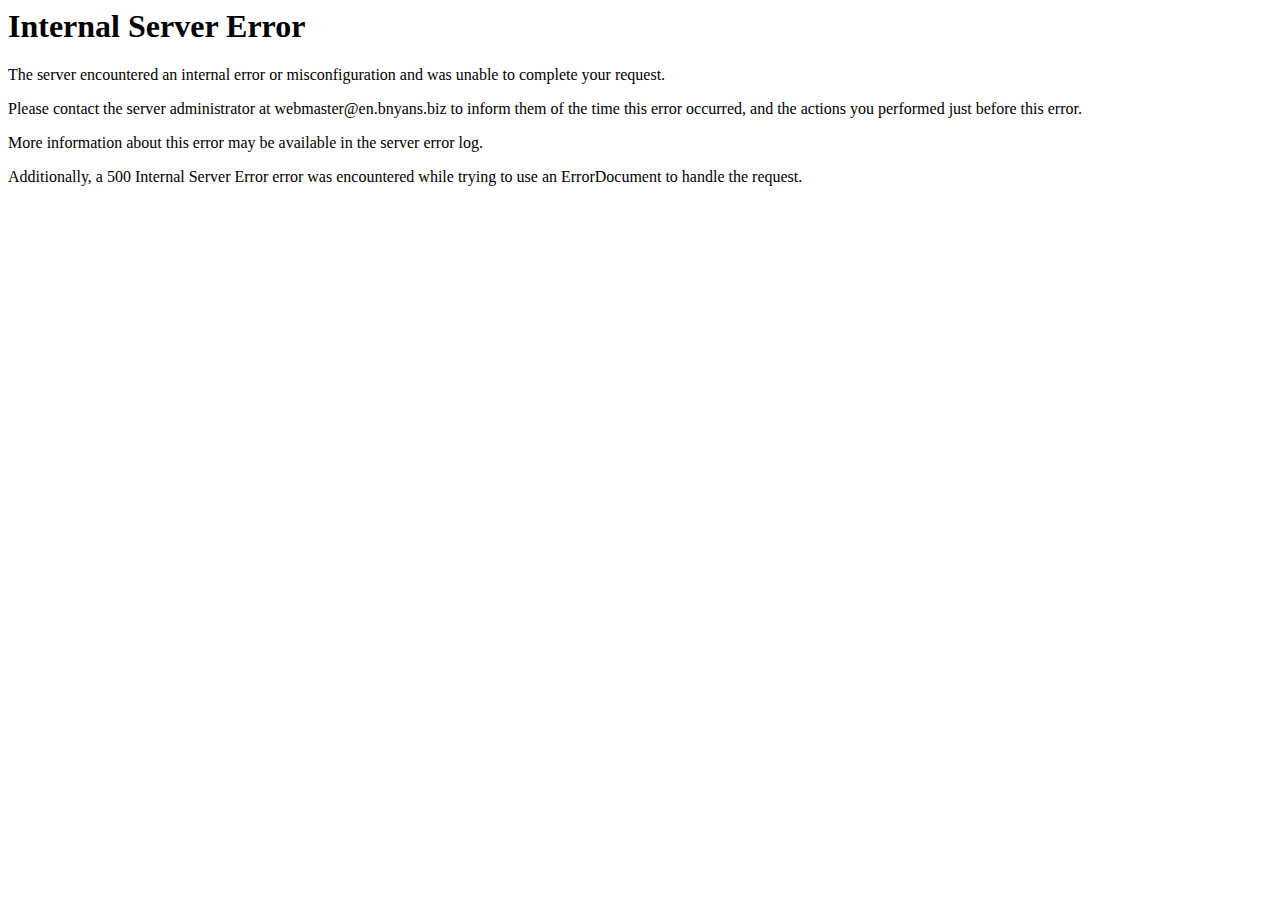
<file: images/blank.html>
<!DOCTYPE HTML PUBLIC "-//IETF//DTD HTML 2.0//EN">
<html><head>
<title>500 Internal Server Error</title>
</head><body>
<h1>Internal Server Error</h1>
<p>The server encountered an internal error or
misconfiguration and was unable to complete
your request.</p>
<p>Please contact the server administrator at 
 <a href="/cdn-cgi/l/email-protection" class="__cf_email__" data-cfemail="f5829097989486819087b5909bdb979b8c949b86db979c8f">[email&#160;protected]</a> to inform them of the time this error occurred,
 and the actions you performed just before this error.</p>
<p>More information about this error may be available
in the server error log.</p>
<p>Additionally, a 500 Internal Server Error
error was encountered while trying to use an ErrorDocument to handle the request.</p>
<script data-cfasync="false" src="/cdn-cgi/scripts/5c5dd728/cloudflare-static/email-decode.min.js"></script></body></html>
</file>
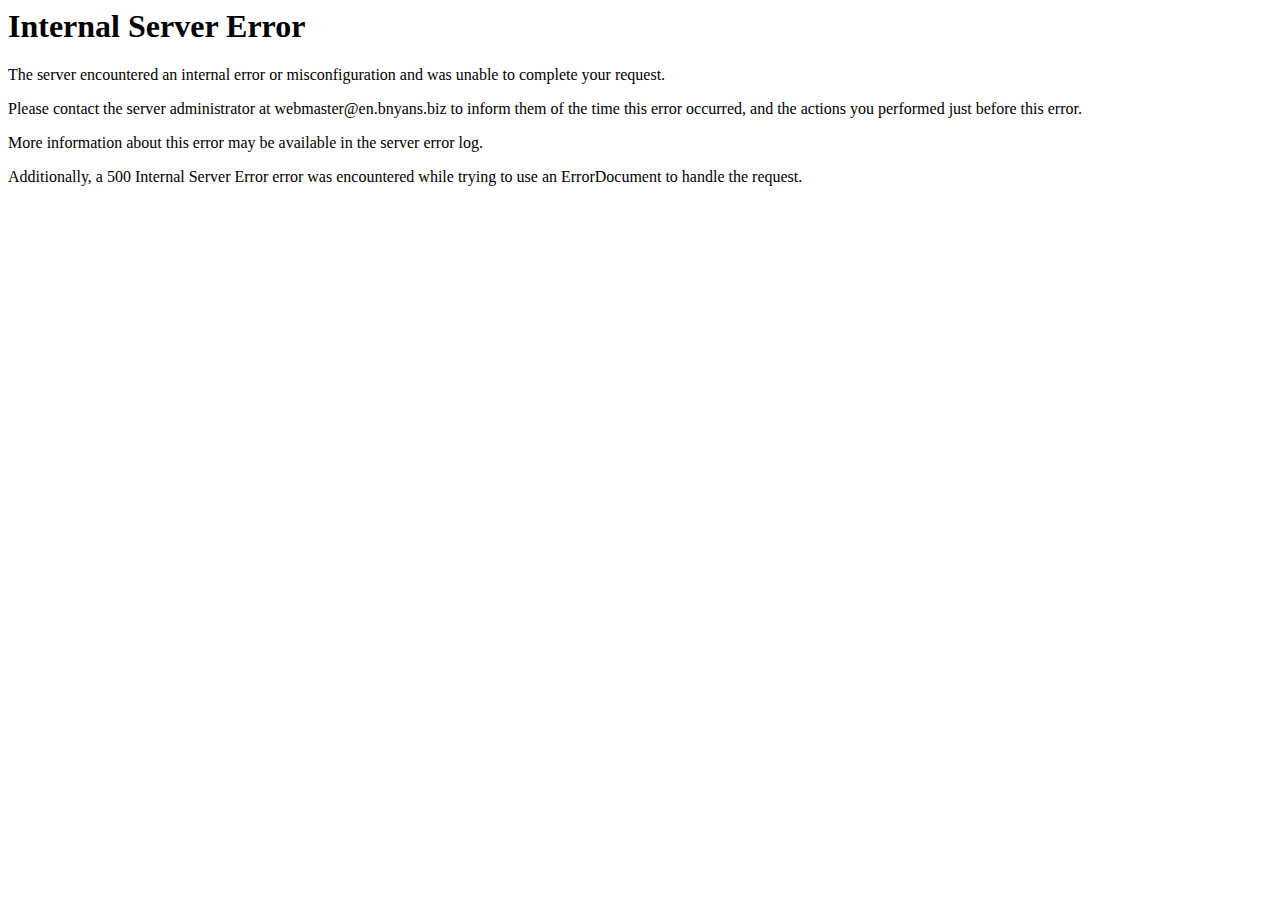
<file: images/menu_arrow.html>
<!DOCTYPE HTML PUBLIC "-//IETF//DTD HTML 2.0//EN">
<html><head>
<title>500 Internal Server Error</title>
</head><body>
<h1>Internal Server Error</h1>
<p>The server encountered an internal error or
misconfiguration and was unable to complete
your request.</p>
<p>Please contact the server administrator at 
 <a href="/cdn-cgi/l/email-protection" class="__cf_email__" data-cfemail="bacddfd8d7dbc9cedfc8fadfd494d8d4c3dbd4c994d8d3c0">[email&#160;protected]</a> to inform them of the time this error occurred,
 and the actions you performed just before this error.</p>
<p>More information about this error may be available
in the server error log.</p>
<p>Additionally, a 500 Internal Server Error
error was encountered while trying to use an ErrorDocument to handle the request.</p>
<script data-cfasync="false" src="/cdn-cgi/scripts/5c5dd728/cloudflare-static/email-decode.min.js"></script></body></html>
</file>
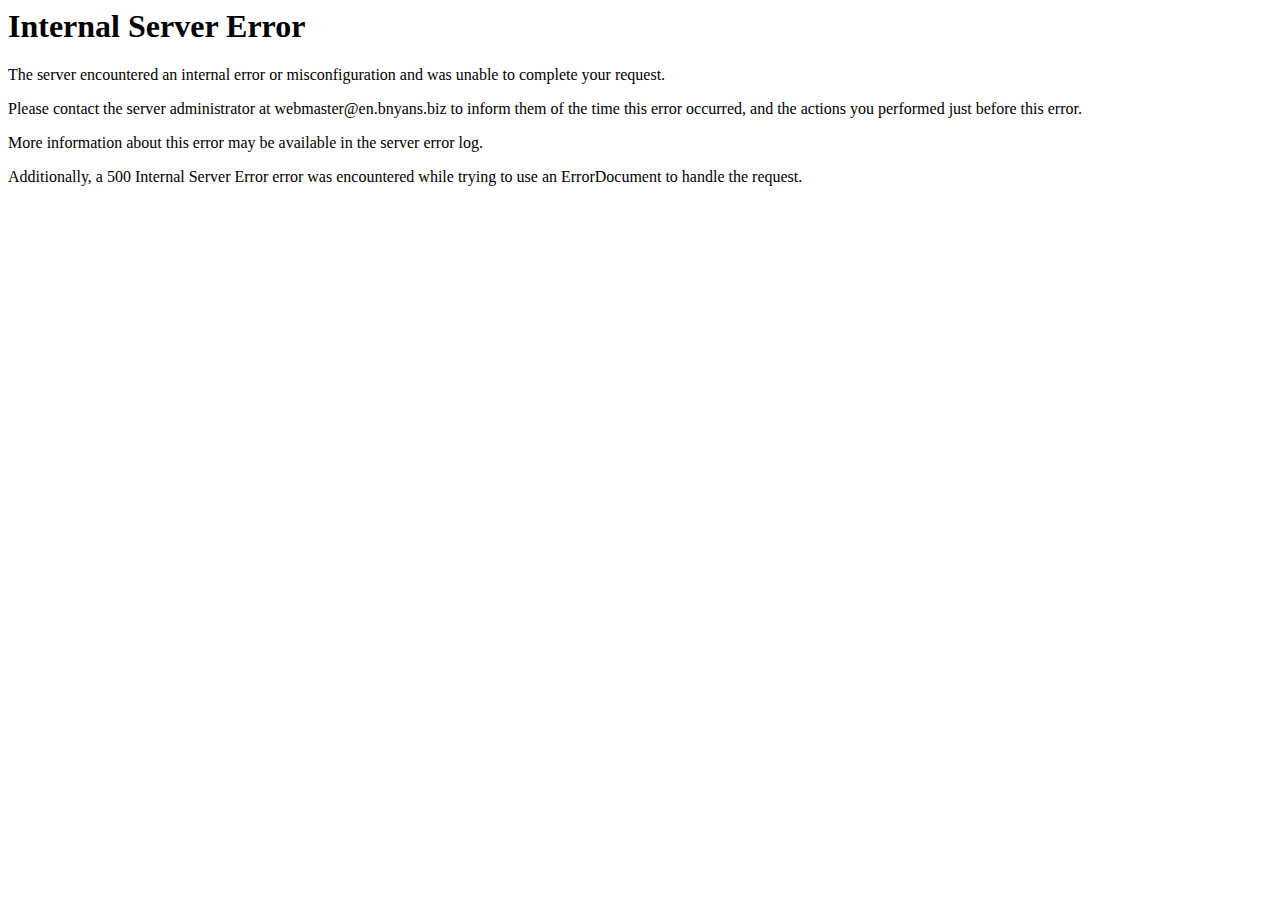
<file: images/quote.html>
<!DOCTYPE HTML PUBLIC "-//IETF//DTD HTML 2.0//EN">
<html><head>
<title>500 Internal Server Error</title>
</head><body>
<h1>Internal Server Error</h1>
<p>The server encountered an internal error or
misconfiguration and was unable to complete
your request.</p>
<p>Please contact the server administrator at 
 <a href="/cdn-cgi/l/email-protection" class="__cf_email__" data-cfemail="4b3c2e29262a383f2e390b2e25652925322a253865292231">[email&#160;protected]</a> to inform them of the time this error occurred,
 and the actions you performed just before this error.</p>
<p>More information about this error may be available
in the server error log.</p>
<p>Additionally, a 500 Internal Server Error
error was encountered while trying to use an ErrorDocument to handle the request.</p>
<script data-cfasync="false" src="/cdn-cgi/scripts/5c5dd728/cloudflare-static/email-decode.min.js"></script></body></html>
</file>
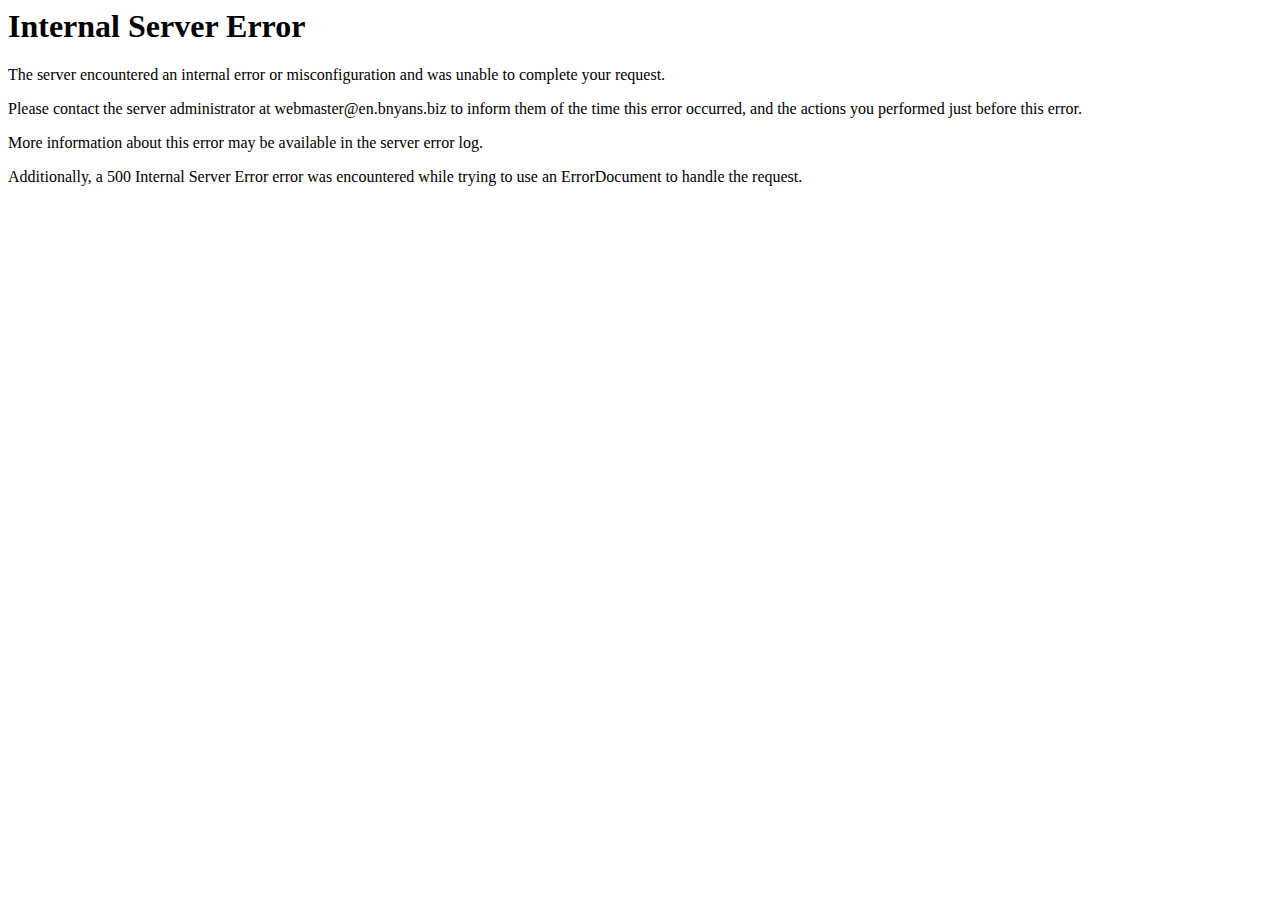
<file: img/bg-black.html>
<!DOCTYPE HTML PUBLIC "-//IETF//DTD HTML 2.0//EN">
<html><head>
<title>500 Internal Server Error</title>
</head><body>
<h1>Internal Server Error</h1>
<p>The server encountered an internal error or
misconfiguration and was unable to complete
your request.</p>
<p>Please contact the server administrator at 
 <a href="/cdn-cgi/l/email-protection" class="__cf_email__" data-cfemail="bccbd9ded1ddcfc8d9cefcd9d292ded2c5ddd2cf92ded5c6">[email&#160;protected]</a> to inform them of the time this error occurred,
 and the actions you performed just before this error.</p>
<p>More information about this error may be available
in the server error log.</p>
<p>Additionally, a 500 Internal Server Error
error was encountered while trying to use an ErrorDocument to handle the request.</p>
<script data-cfasync="false" src="/cdn-cgi/scripts/5c5dd728/cloudflare-static/email-decode.min.js"></script></body></html>
</file>
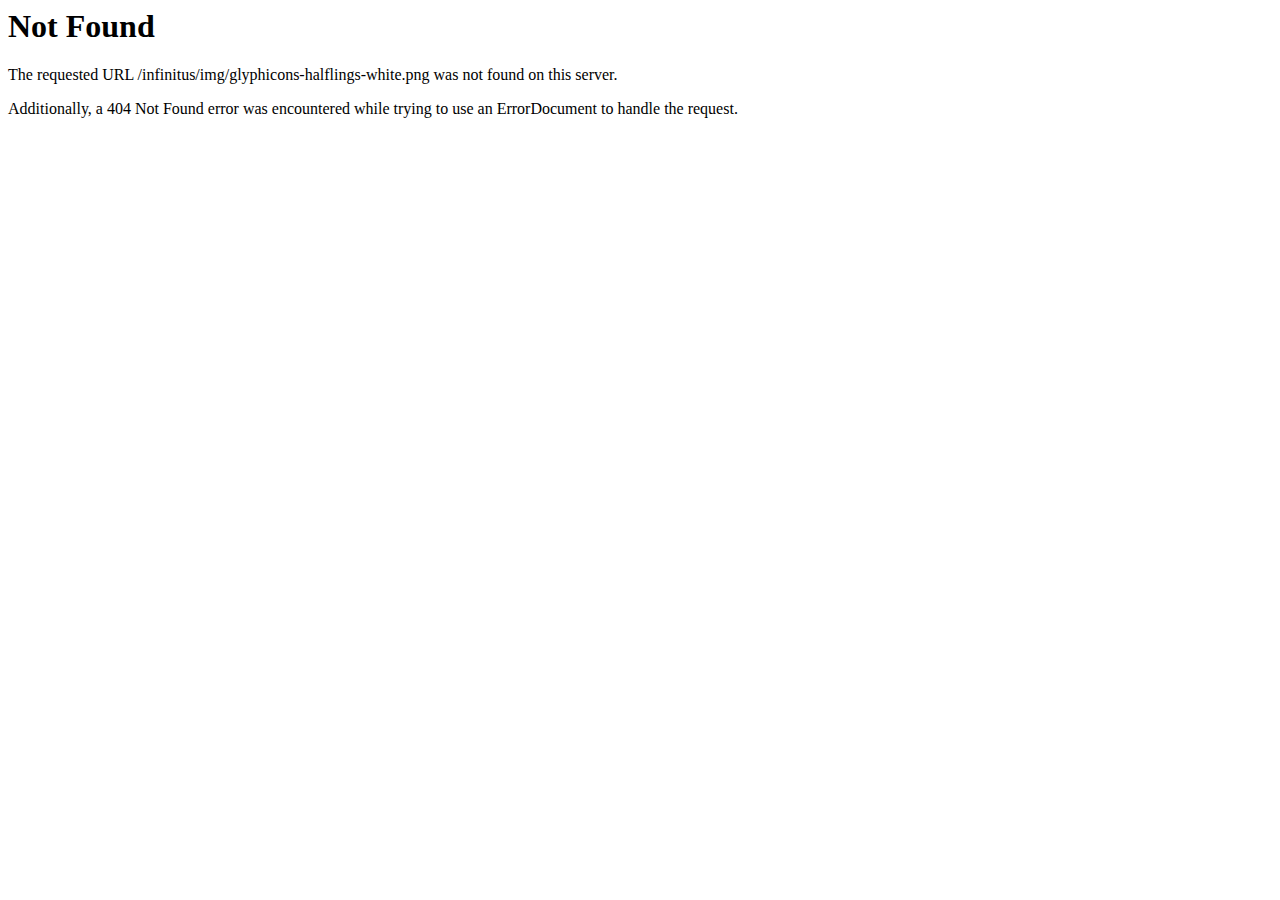
<file: img/glyphicons-halflings-white.html>
<!DOCTYPE HTML PUBLIC "-//IETF//DTD HTML 2.0//EN">
<html>
<!-- Mirrored from en.bnyans.biz/img/glyphicons-halflings-white.html by HTTrack Website Copier/3.x [XR&CO'2014], Sat, 06 Jun 2020 05:30:55 GMT -->
<head>
<title>404 Not Found</title>
</head><body>
<h1>Not Found</h1>
<p>The requested URL /infinitus/img/glyphicons-halflings-white.png was not found on this server.</p>
<p>Additionally, a 404 Not Found
error was encountered while trying to use an ErrorDocument to handle the request.</p>
</body>
<!-- Mirrored from en.bnyans.biz/img/glyphicons-halflings-white.html by HTTrack Website Copier/3.x [XR&CO'2014], Sat, 06 Jun 2020 05:30:55 GMT -->
</html>
</file>
